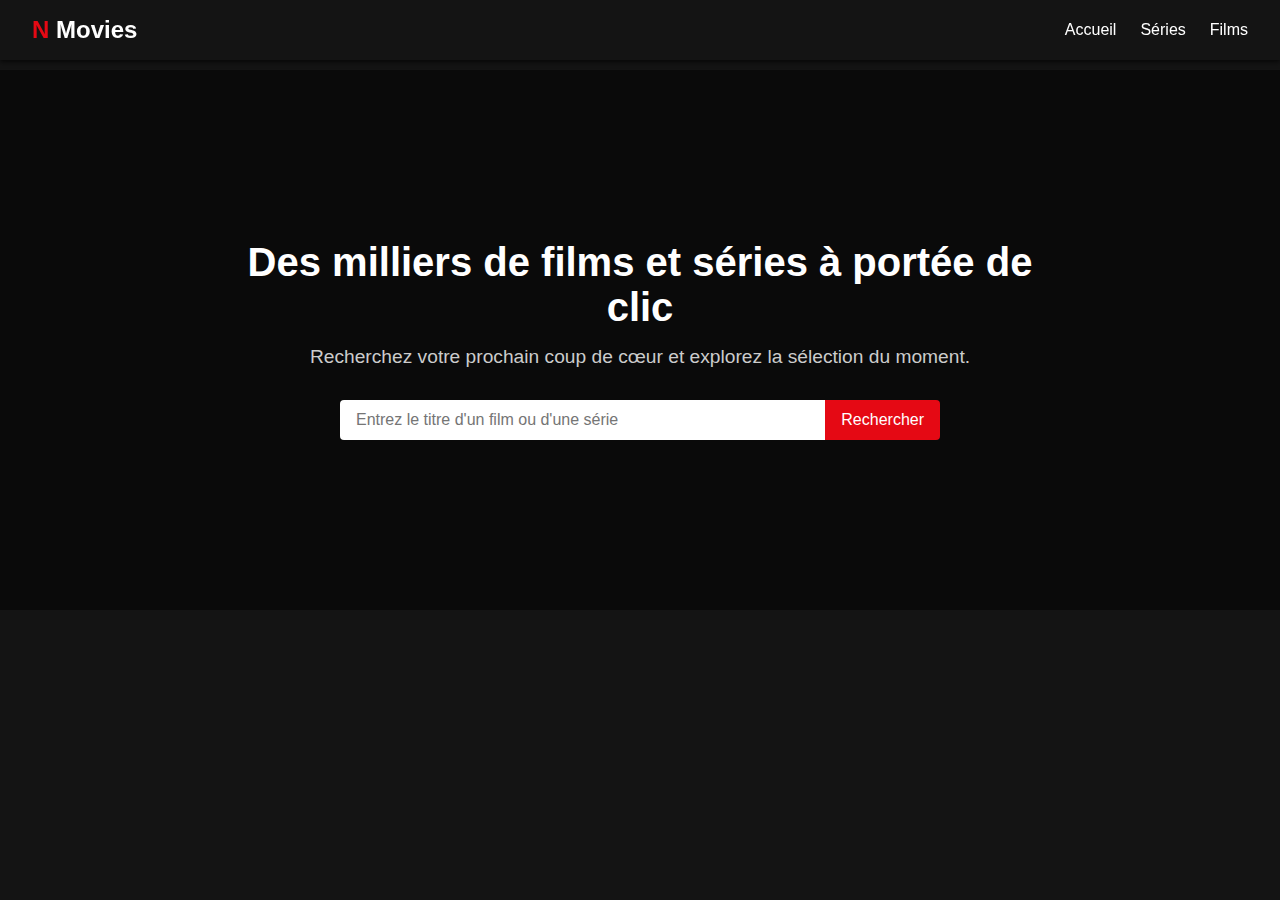
<file: index.html>
<!DOCTYPE html>
<html lang="fr">
<head>
  <meta charset="UTF-8" />
  <meta name="viewport" content="width=device-width, initial-scale=1.0"/>
  <title>N Movies - Moderne Cards</title>


  <link rel="stylesheet" href="style.css" />
</head>
<body>

 
  <header class="navbar">
    <div class="logo">
      <span class="netflix-red">N</span> Movies
    </div>
    <nav class="nav-links">
      <a href="#" id="homeLink">Accueil</a>
      <a href="#" id="seriesLink">Séries</a>
      <a href="#" id="moviesLink">Films</a>
    </nav>
  </header>
  <section class="hero-section">
    <div class="hero-content">
      <h1>Des milliers de films et séries à portée de clic</h1>
      <p>Recherchez votre prochain coup de cœur et explorez la sélection du moment.</p>
      <div class="search-bar">
        <input 
          type="text"
          id="movieTitle"
          placeholder="Entrez le titre d'un film ou d'une série"
        />
        <button id="searchBtn">Rechercher</button>
      </div>
    </div>
  </section>


  <section class="movies-container" id="moviesContainer">

  </section>


  <script src="script.js"></script>
</body>
</html>
</file>
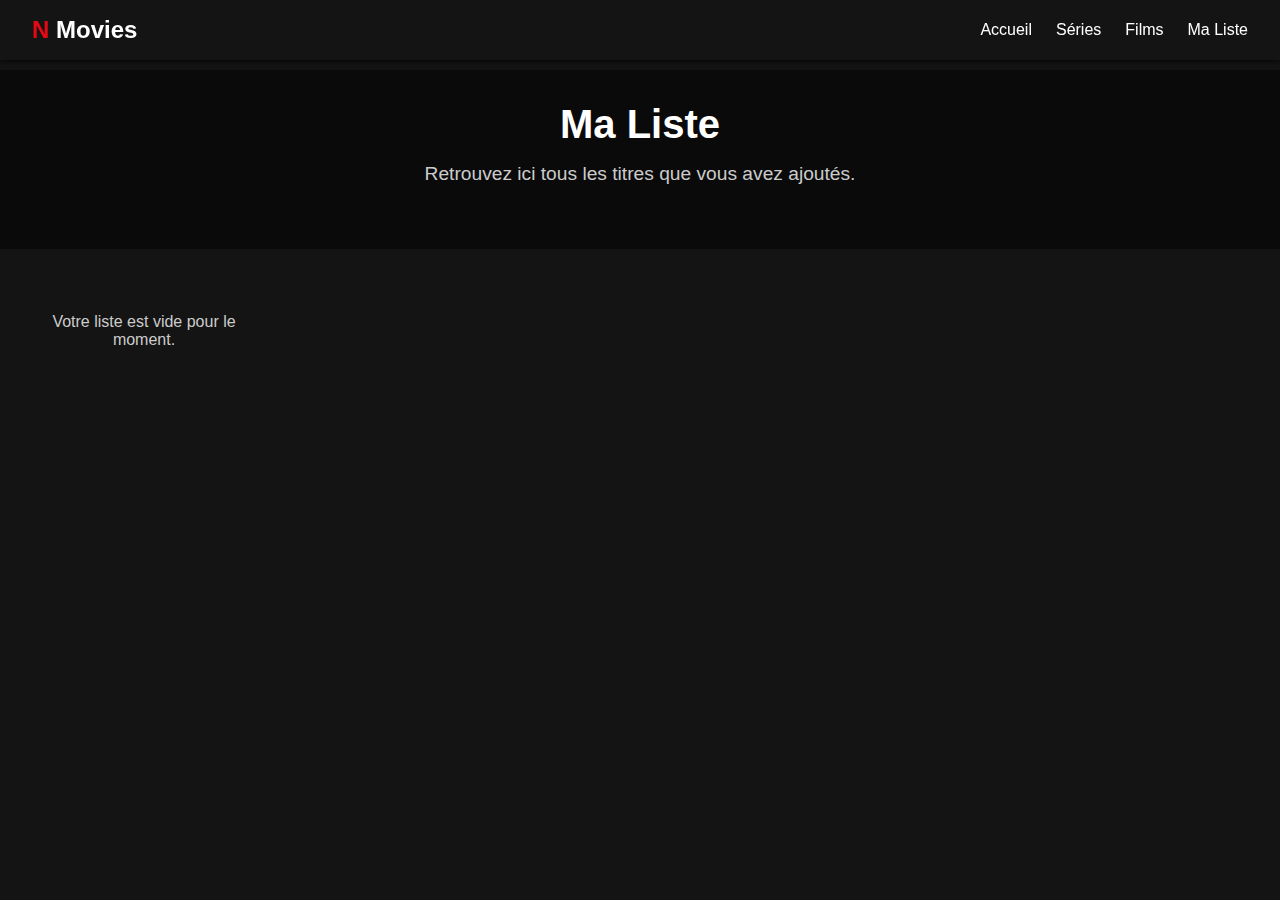
<file: bag.html>
<!DOCTYPE html>
<html lang="fr">
<head>
  <meta charset="UTF-8" />
  <meta name="viewport" content="width=device-width, initial-scale=1.0"/>
  <title>Ma Liste</title>
  <link rel="stylesheet" href="style.css" />
</head>
<body>

  <!-- Navbar identique, avec "Ma Liste" actif -->
  <header class="navbar">
    <div class="logo">
      <span class="netflix-red">N</span> Movies
    </div>
    <nav class="nav-links">
      <a href="index.html" id="homeLink">Accueil</a>
      <a href="#" id="seriesLink">Séries</a>
      <a href="#" id="moviesLink">Films</a>
      <a href="bag.html" id="bagLink" class="active">Ma Liste</a>
    </nav>
  </header>

  <!-- Titre de la page -->
  <section class="hero-section" style="min-height: auto; padding: 2rem;">
    <div class="hero-content">
      <h1>Ma Liste</h1>
      <p>Retrouvez ici tous les titres que vous avez ajoutés.</p>
    </div>
  </section>

  <!-- Conteneur des cartes issues de localStorage -->
  <section class="movies-container" id="bagContainer">
    <!-- injecté par bag.js -->
  </section>

   <!-- Bouton Checkout -->
 <div class="checkout-wrapper">
   <button id="checkoutBtn" class="checkout-button">
     Procéder au paiement
   </button>
 </div>

  <script src="bag.js"></script>
</body>
</html>
</file>
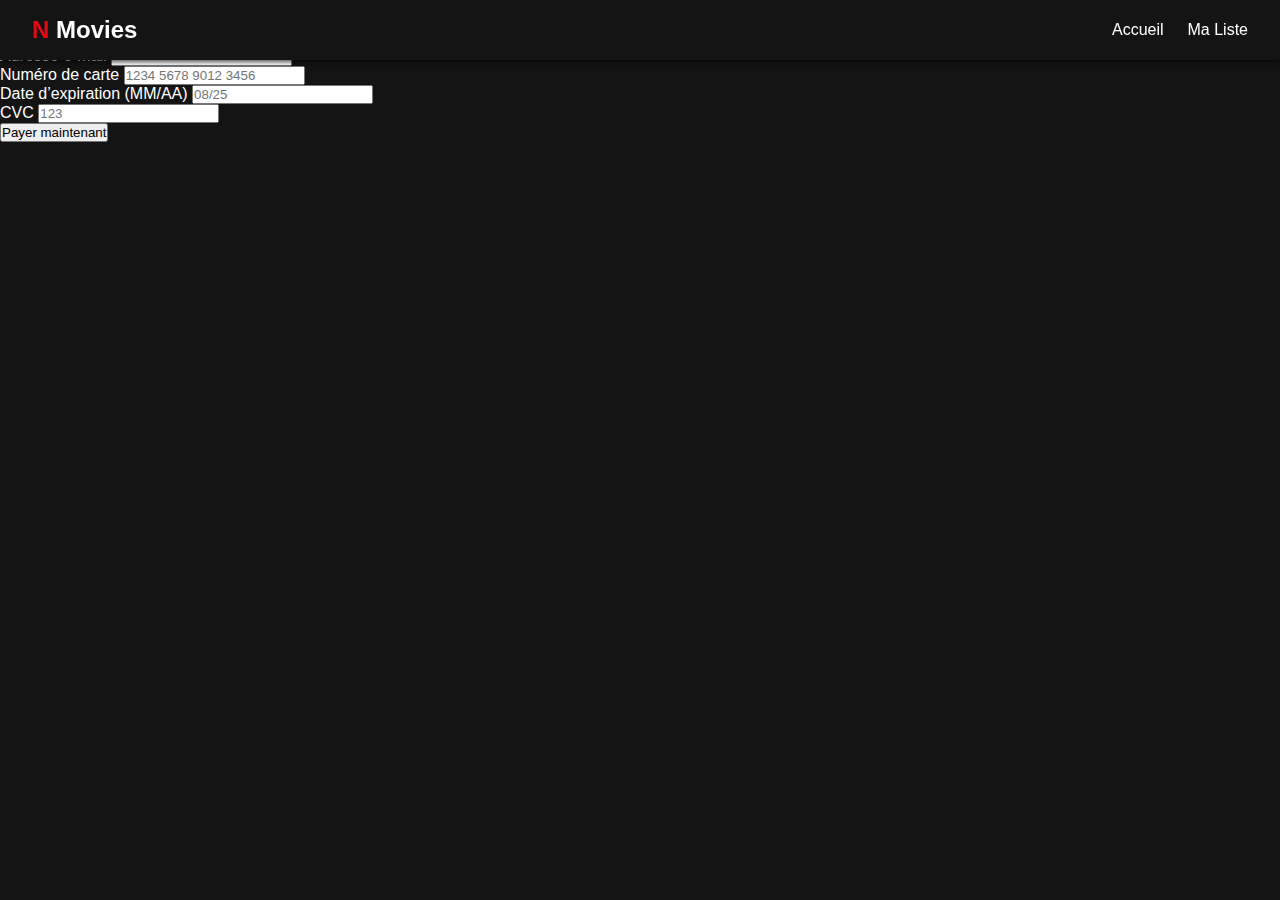
<file: checkout.html>
<!DOCTYPE html>
<html lang="fr">
<head>
  <meta charset="UTF-8"/>
  <meta name="viewport" content="width=device-width,initial-scale=1.0"/>
  <title>Checkout</title>
  <link rel="stylesheet" href="style.css"/>
</head>
<body>

  <!-- Navbar identique -->
  <header class="navbar">
    <div class="logo">
      <span class="netflix-red">N</span> Movies
    </div>
    <nav class="nav-links">
      <a href="index.html">Accueil</a>
      <a href="bag.html" class="active">Ma Liste</a>
      <!-- autres liens… -->
    </nav>
  </header>

  <!-- Formulaire de paiement -->
  <form id="checkoutForm" class="checkout-form">
    <h2>Informations de paiement</h2>

    <!-- Infos perso -->
    <div class="form-group">
      <label for="fullName">Nom complet</label>
      <input type="text" id="fullName" name="fullName" required/>
    </div>
    <div class="form-group">
      <label for="email">Adresse e‑mail</label>
      <input type="email" id="email" name="email" required/>
    </div>

    <!-- Infos carte bancaire -->
    <div class="form-group">
      <label for="cardNumber">Numéro de carte</label>
      <input type="text" id="cardNumber" name="cardNumber" maxlength="19" placeholder="1234 5678 9012 3456" required/>
    </div>
    <div class="form-group">
      <label for="expiry">Date d’expiration (MM/AA)</label>
      <input type="text" id="expiry" name="expiry" maxlength="5" placeholder="08/25" required/>
    </div>
    <div class="form-group">
      <label for="cvc">CVC</label>
      <input type="text" id="cvc" name="cvc" maxlength="4" placeholder="123" required/>
    </div>

    <button type="submit">Payer maintenant</button>
  </form>

  <script src="checkout.js"></script>
</body>
</html>
</file>
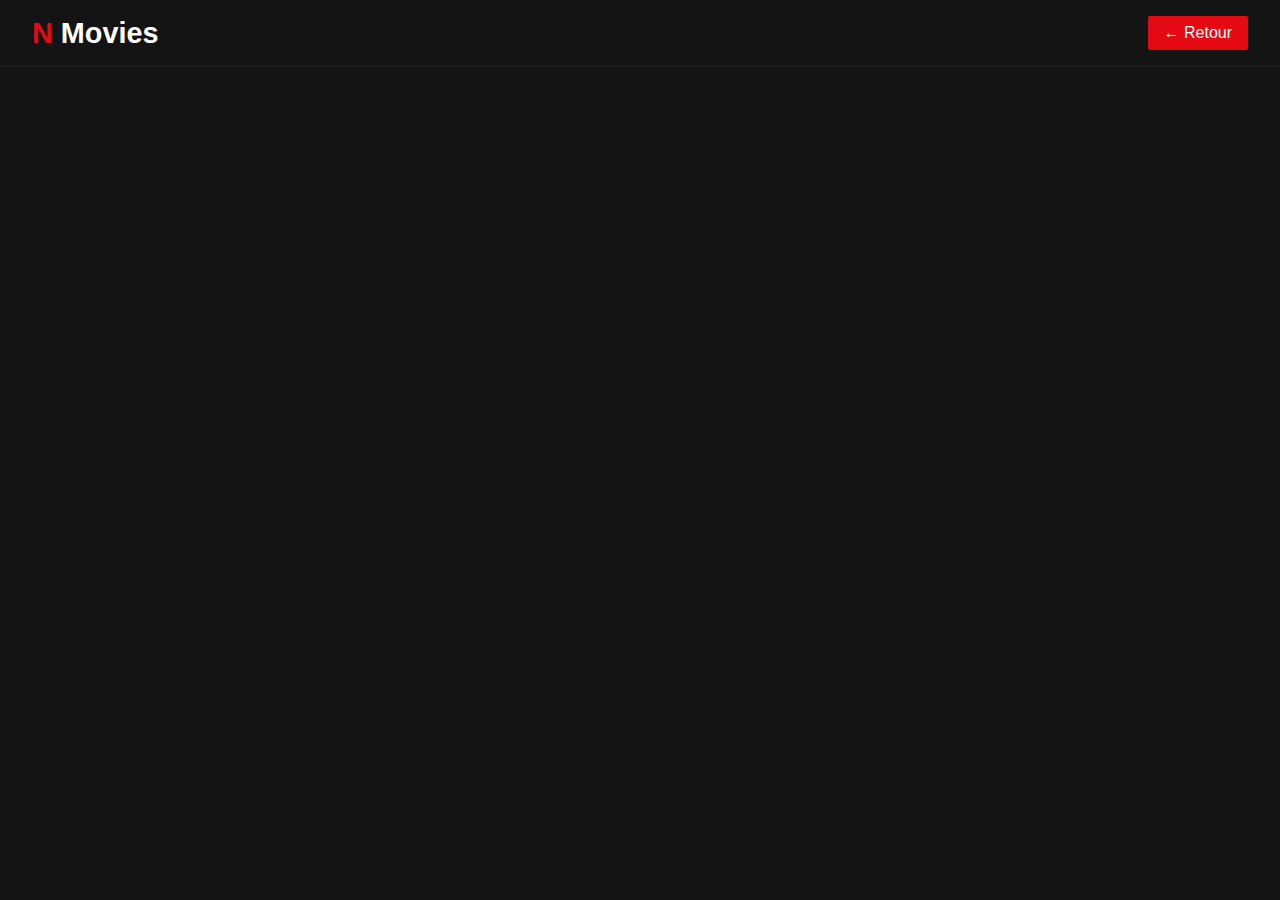
<file: details.html>
<!DOCTYPE html>
<html lang="en">
<head>
  <meta charset="UTF-8" />
  <meta name="viewport" content="width=device-width, initial-scale=1.0"/>
  <title>Détails du Film - Style Netflix</title>
  
  <link rel="stylesheet" href="details.css" />
</head>
<body>

  
  <header class="header">
    <div class="logo" onclick="goBack()"> <span class="netflix-red">N</span> Movies </div>
    <button class="back-button" onclick="goBack()">← Retour</button>
  </header>

  
  <main class="detail-container" id="detailContainer">
   
  </main>

  <script src="details.js"></script>
</body>
</html>
</file>
<file: style.css>
* {
    box-sizing: border-box;
    margin: 0;
    padding: 0;
  }
  
 
  body {
    background-color: #141414; 
    font-family: Arial, sans-serif;
    color: #fff;
    min-height: 100vh;
    display: flex;
    flex-direction: column;
  }
  

  .navbar {
    display: flex;
    align-items: center;
    justify-content: space-between;
    background-color: #141414;
    padding: 1rem 2rem;
    position: fixed;
    width: 100%;
    z-index: 999;
    box-shadow: 0 2px 5px rgba(0,0,0,0.7);
  }
  
  .logo {
    font-size: 1.5rem;
    font-weight: bold;
    cursor: pointer;
  }
  .netflix-red {
    color: #e50914;
  }
  
  
  .nav-links {
    display: flex;
    gap: 1.5rem;
  }
  .nav-links a {
    color: #fff;
    text-decoration: none;
    font-size: 1rem;
    transition: color 0.3s;
  }
  .nav-links a:hover {
    color: #b3b3b3;
  }
  .profile {
    font-weight: 600;
  }
  
 
  .hero-section {
    margin-top: 70px;
    background: url('https://via.placeholder.com/1920x1080/000/fff?text=Hero+Background') center center/cover no-repeat;
    min-height: 60vh;
    display: flex;
    align-items: center;
    justify-content: center;
    position: relative;
    padding: 2rem;
  }
  
  
  .hero-section::before {
    content: "";
    position: absolute;
    top: 0; right: 0; bottom: 0; left: 0;
    background: rgba(0,0,0,0.5);
    z-index: 1;
  }
  .hero-content {
    position: relative;
    z-index: 2; 
    max-width: 800px;
    text-align: center;
  }
  .hero-content h1 {
    font-size: 2.5rem;
    margin-bottom: 1rem;
  }
  .hero-content p {
    font-size: 1.2rem;
    margin-bottom: 2rem;
    color: #ccc;
  }
  

  .search-bar {
    display: inline-flex;
    width: 100%;
    max-width: 600px;
    margin: 0 auto;
    border-radius: 4px;
    overflow: hidden;
  }
  .search-bar input {
    flex: 1;
    padding: 0.7rem 1rem;
    font-size: 1rem;
    border: none;
    outline: none;
  }
  .search-bar button {
    background-color: #e50914;
    color: #fff;
    border: none;
    outline: none;
    cursor: pointer;
    padding: 0.7rem 1rem;
    font-size: 1rem;
    transition: background-color 0.3s;
  }
  .search-bar button:hover {
    background-color: #f6121d;
  }
  
 
  .movies-container {
    display: grid;
    grid-template-columns: repeat(auto-fill, minmax(220px, 1fr));
    gap: 1.5rem;
    padding: 2rem;
    margin-bottom: 2rem;
  }
  
  .movie-card {
    position: relative;
    background-color: #222;
    border-radius: 8px;
    overflow: hidden;
    width: 220px;
    margin: 0 auto;
  }
  
  .movie-card img {
    width: 100%;
    height: 320px;      
    object-fit: cover;   
    transition: transform 0.5s ease;
  }
  
  
  .movie-card:hover {
    transform: scale(1.02);
    box-shadow: 0 4px 12px rgba(0,0,0,0.4);
  }
  
  
  .movie-card:hover img {
    transform: scale(1.05);
  }
  
 
  .movie-info {
    position: absolute;
    left: 0;
    right: 0;
    bottom: 0;
    
    background: linear-gradient(to top, rgba(0,0,0,0.8), rgba(0,0,0,0.1));
    color: #fff;
    padding: 1rem;
    opacity: 0;
    transform: translateY(100%);
    transition: transform 0.3s ease, opacity 0.3s ease;
  }
  
  
  .movie-card:hover .movie-info {
    transform: translateY(0);
    opacity: 1;
  }
  
  
  .movie-info h3 {
    font-size: 1rem;
    margin-bottom: 0.5rem;
    color: #fff;
    font-weight: 700;
  }
  
 
  .movie-info p {
    font-size: 0.85rem;
    color: #ddd;
    line-height: 1.3;
  }
  
 
  @media (max-width: 768px) {
    .hero-content h1 {
      font-size: 2rem;
    }
    .movies-container {
      grid-template-columns: repeat(auto-fill, minmax(160px, 1fr));
    }
  }
</file>
<file: details.css>
* {
    box-sizing: border-box;
    margin: 0;
    padding: 0;
  }
  
  
  body {
    background-color: #141414; 
    color: #fff;
    font-family: Arial, sans-serif;
    min-height: 100vh;
    display: flex;
    flex-direction: column;
  }
  
  
  .header {
    display: flex;
    align-items: center;
    justify-content: space-between;
    background-color: #141414; 
    padding: 1rem 2rem;
    border-bottom: 1px solid #222; 
  }
  
  
  .logo {
    font-size: 1.8rem;
    font-weight: bold;
    color: #fff;
    cursor: pointer;
  }
  .netflix-red {
    color: #e50914; 
  }
  
  
  .back-button {
    background-color: #e50914;
    color: #fff;
    border: none;
    outline: none;
    cursor: pointer;
    padding: 0.5rem 1rem;
    font-size: 1rem;
    border-radius: 2px;
    transition: background-color 0.3s;
  }
  .back-button:hover {
    background-color: #f6121d;
  }
  

  .detail-container {
    display: flex;
    margin: 2rem auto;
    width: 90%;
    max-width: 1200px;
    background-color: #181818;
    border-radius: 8px;
    overflow: hidden;
  }
  
  
  .left-column {
    width: 40%;
    background-color: #000; 
    display: flex;
    align-items: center;
    justify-content: center;
  }
  .left-column img {
    width: 100%;
    height: auto;
    object-fit: cover;
    display: block;
  }
  
  
  .right-column {
    width: 60%;
    padding: 2rem;
    display: flex;
    flex-direction: column;
    justify-content: flex-start;
  }
  
  
  .right-column h2 {
    font-size: 2rem;
    margin-bottom: 1rem;
    color: #fff;
  }
  

  .right-column p {
    margin-bottom: 0.8rem;
    line-height: 1.4;
    color: #ccc; 
  }
  
  
  .right-column strong {
    color: #aaa;
  }
  

  .watch-button {
    margin-top: 1.5rem;
    background-color: #e50914;
    color: #fff;
    padding: 0.7rem 1.2rem;
    border: none;
    border-radius: 2px;
    cursor: pointer;
    font-weight: bold;
    transition: background-color 0.3s;
  }
  .watch-button:hover {
    background-color: #f6121d;
  }
  

  @media (max-width: 768px) {
    .detail-container {
      flex-direction: column;
    }
    .left-column, 
    .right-column {
      width: 100%;
    }
    .left-column {
      max-height: 300px; 
    }
  }
</file>
